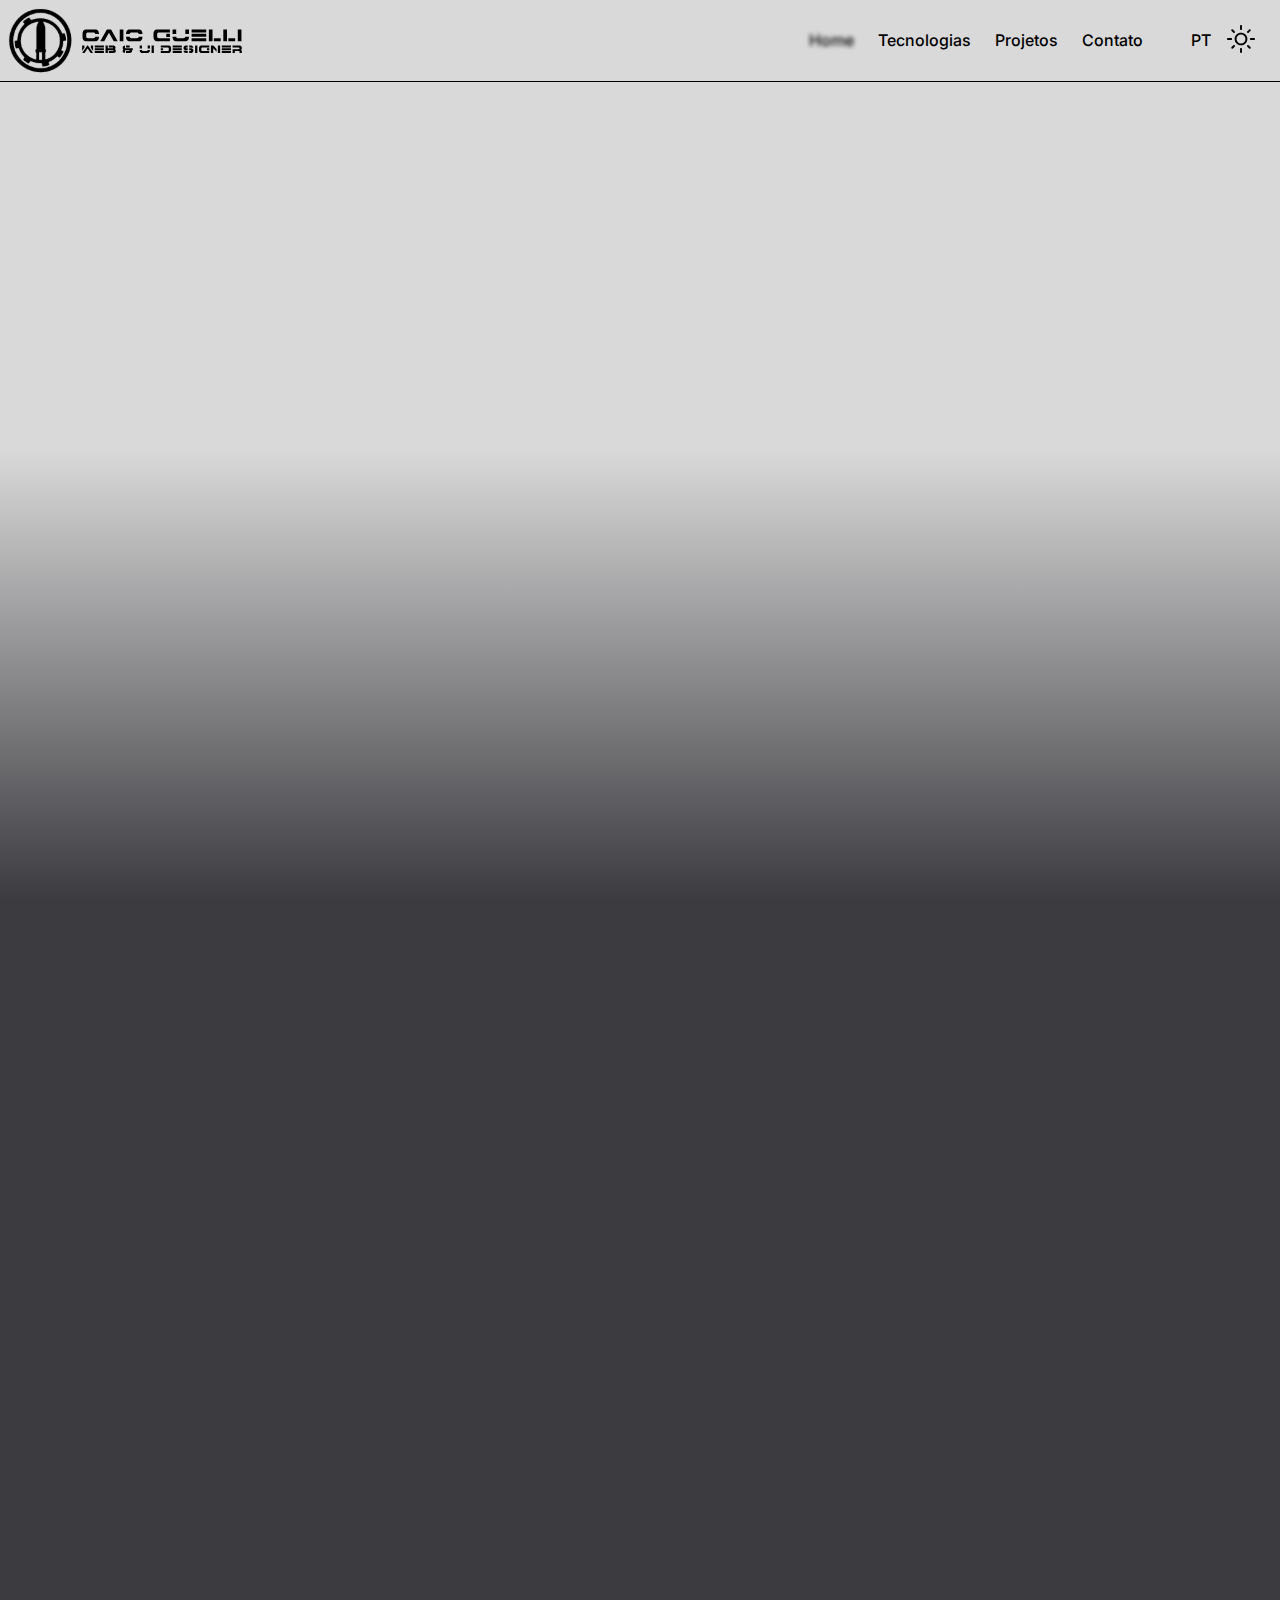
<file: index.html>
<!DOCTYPE html>
<html lang="pt-br">

<head>

    <meta charset="UTF-8">
    <meta name="viewport" content="width=device-width, initial-scale=1.0">
    <title>Portfolio | Caio Guelli - programador & web designer</title>
    <link rel="shortcut icon" href="./IMAGENS-ÍCONES/Logopequeno_1440_preto.svg" type="image/x-icon">

    <!-- Fontes -->
    <link rel="preconnect" href="https://fonts.googleapis.com">
    <link rel="preconnect" href="https://fonts.gstatic.com" crossorigin>
    <link href="https://fonts.googleapis.com/css2?family=Inter:wght@100;200;300;400;500;700;800&display=swap"
        rel="stylesheet">
    <link rel="preconnect" href="https://fonts.googleapis.com">
    <link rel="preconnect" href="https://fonts.gstatic.com" crossorigin>
    <link
        href="https://fonts.googleapis.com/css2?family=Inter:wght@100;400;500;700&family=Orbitron:wght@100;200;300;400;500;600;700;800&display=swap"
        rel="stylesheet">

    <!-- Estilos -->
    <link rel="stylesheet" href="./css/reset.css">
    <link rel="stylesheet" href="./css/Portfólio-alpha.css">
    <link rel="stylesheet" href="./css/header.css">
    <link rel="stylesheet" href="./css/principal.css">
    <link rel="stylesheet" href="./css/sobremim.css">
    <link rel="stylesheet" href="./css/habilidades.css">
    <link rel="stylesheet" href="./css/projetos.css">
    <link rel="stylesheet" href="./css/footer.css">
    <link rel="stylesheet" href="./css/caixa-idioma.css">
    <link rel="stylesheet" href="./css/contato.css">

    <!-- Bibliotecas -->
    <link rel="stylesheet" href="https://unpkg.com/aos@next/dist/aos.css" />

</head>

<body>

    <header>

        <!-- -------------------------------------------------------------LOGO----------------------------------------------------------------- -->
        <div class="logos">

            <a href="http://127.0.0.1:5500/Portfólio-alpha.html"><img id="logo" class="logo-grande logo"
                    src="IMAGENS-ÍCONES/Logo_1440_preto.svg" alt="Logo" width="242.9375" height="80.979166667"></a>

            <a href="http://127.0.0.1:5500/Portfólio-alpha.html"><img class="logo-pequeno logo" id="logo-pequeno"
                    src="IMAGENS-ÍCONES/Logo_1160_preto.svg" alt="Logo" height="80.979166667"></a>

        </div>
        <!-- -------------------------------------------------------------LOGO----------------------------------------------------------------- -->

        <!-- ---------------------------------------------------------MENU DE NAVEGAÇÃO-------------------------------------------------------- -->
        <nav class="menu__container">

            <div class="home">Home</div>

            <button onclick="navigateToSection('tecnologies')" id="menu" class="tecnologias__label menu"
                aria-label="Leva até a parte das minhas tecnologias do site">Tecnologias</button>

            <button onclick="navigateToSection('projects')" class="projetos__label menu"
                aria-label="Leva até a parte dos meus projetos do site">Projetos</button>

            <button class="contato__label menu button open-button"
                aria-label="Abre um pop-up para entrar em contato comigo">Contato</button>

            <dialog class="modal" id="modal">
                <button class="close-button modal__close__popup"><img id="fechar" src="../IMAGENS-ÍCONES/X_branco.svg"
                        alt="fechar" aria-label="Fechar pop-up"></button>
                <span class="container">
                    <div class="texto__modal">
                        <h1 class="titulo__modal">Vamos começar um projeto juntos!</h1>
                        <p class="paragrafo__modal">Sinta-se à vontade para entrar em contato comigo para transformar o
                            seu projeto em realidade.</p>
                    </div>
                    <form action="https://api.staticforms.xyz/submit" class="form" method="post">
                        <input required class="form__nome" type="text" alt="nome" placeholder="Nome" autocomplete="off"
                            aria-label="Local para colocar seu primeiro nome">
                        <input required class="form__sobrenome" type="text" alt="sobrenome" placeholder="Sobrenome"
                            autocomplete="off" aria-label="Local para colocar seu sobrenome">
                        <input required class="form__email" type="email" alt="email" placeholder="Email"
                            autocomplete="on" aria-label="Local para colocar seu email">
                        <textarea required class="form__mensagem" cols="50" rows="10" placeholder="Mensagem"
                            aria-label="Local para colocar sua mensagem"></textarea>

                        <button type="submit" class="button-modal" aria-label="Enviar sua mensagem">Enviar</button>

                        <input type="hidden" name="accessKey" value="a64a18fc-1434-499b-a158-51769a276d06">
                        <input type="hidden" name="redirectTo" value="http://127.0.0.1:5500/obrigado.html">
                    </form>
                </span>
            </dialog>

            <!-- ---------------------------------------------------------TEMA+IDIOMA-------------------------------------------------------------- -->
            <div class="opcoes">

                <button id="language-selected" class="idioma button open-button-idioma language-selected"
                    aria-label="Abre um pop-up para mudar o idioma da página">
                    PT
                </button>

                <dialog class="modal__idioma" id="modalidioma">
                    <span class="container__idioma">
                        <a class="br close-button-br" id="br">
                            <img id="br-flag" src="../IMAGENS-ÍCONES/Idioma_portugues_preto.svg" alt="Português">
                            <p>Português</p>
                        </a>
                        <a class="en close-button-en" id="en">
                            <img id="en-flag" src="../IMAGENS-ÍCONES/Idioma_ingles_preto.svg" alt="English">
                            <p>English</p>
                        </a>
                    </span>
                </dialog>

                <button class="tema tema__icon" aria-label="Muda o tema da página para escuro ou claro">
                    <img id="icon" src="./IMAGENS-ÍCONES/Sol_preto.svg" alt="Dark/Bright mode">
                </button>


            </div>
            <!-- ---------------------------------------------------------TEMA+IDIOMA-------------------------------------------------------------- -->

        </nav>
        <!-- -------------------------------------------------------MENU DE NAVEGAÇÃO---------------------------------------------------------- -->

    </header>

    <main>

        <!-- -------------------------------------------------------------CAPA----------------------------------------------------------------- -->
        <section class="banner">

            <img class="imagem__notebook fadein" src="./IMAGENS-ÍCONES/PixelBookGo.png"
                alt="Foto de um notebook com um projeto dentro">

            <article class="container__banner fadein">

                <h4 class="nome__banner">Caio Guelli</h4>
                <h1 id="pt-en" id="descricao__banner" class="descricao__banner">Web designer, programador front-end
                    <br />e <br />entusiasta das IAs</h1>

            </article>

        </section>
        <!-- -------------------------------------------------------------CAPA----------------------------------------------------------------- -->

        <!-- -------------------------------------------------------------SOBRE MIM------------------------------------------------------------ -->
        <section class="sobremim">

            <img class="imagem__ia" data-aos="fade-right" src="./IMAGENS-ÍCONES/RobotAI.png"
                alt="Imagem de um robo feita por ia" width="100%">

            <article class="texto__sobremim" data-aos="fade-left">

                <h2 class="titulo__sobremim">Sobre mim</h2>
                <p class="descricao__sobremim">Sou Caio Guelli, um web designer e programador front-end, apaixonado por
                    tecnologia e determinado a viver como freelancer. Busco constantemente aprender novas linguagens
                    para me tornar um poliglota digital, enquanto nutro minha curiosidade pelo mundo e minha meta de ser
                    um polímata.<br />Desde os 14 anos, estou envolvido no mundo da programação e sigo encantado pelas
                    novas tecnologias, incluindo a inteligência artificial, que otimiza meu trabalho de maneira ampla.
                    Meu lema é &quot;se eu não sei algo, dou meu jeito e aprendo&quot;.<br />Convido você a explorar meu
                    portfólio e testemunhar minha paixão pela criatividade e inovação. Estou pronto para oferecer
                    soluções personalizadas em design e programação front-end. Juntos, podemos transformar suas ideias
                    em realidade e construir um futuro digital brilhante.</p>

            </article>

        </section>
        <!-- -------------------------------------------------------------SOBRE MIM------------------------------------------------------------ -->

        <!-- -------------------------------------------------------------BLOCOS DE HABILIDADES------------------------------------------------ -->
        <section class="habilidades">

            <!-- -------------------------------------------------------------BLOCOS-SKILLS-------------------------------------------------------- -->
            <div class="coluna1 blocos-skills">

                <img id="htmlbloco" class="linha1 linha icones" data-aos="fade-down-right"
                    src="./IMAGENS-ÍCONES/Htmlbloco_preto.svg" alt="Ícone html" width="120px" height="100px">

                <img id="phpbloco" class="linha2 linha icones" data-aos="fade-right"
                    src="./IMAGENS-ÍCONES/Phpbloco_preto.svg" alt="Ícone php" width="120px" height="100px">

                <img id="gptbloco" class="linha3 linha icones" data-aos="fade-up-right"
                    src="./IMAGENS-ÍCONES/Gptbloco_preto.svg" alt="Ícone gpt" width="120px" height="100px">

            </div>

            <div class="coluna2 blocos-skills">

                <img id="cssbloco" class="linha1 linha icones" data-aos="fade-down"
                    src="./IMAGENS-ÍCONES/Cssbloco_preto.svg" alt="Ícone css" width="120px" height="100px">

                <img id="figmabloco" class="linha2 linha icones" data-aos="fade-in" data-aos-duration="1500"
                    src="./IMAGENS-ÍCONES/Figmabloco_preto.svg" alt="Ícone figma" width="120px" height="100px">

                <img id="tailwindbloco" class="linha3 linha icones" data-aos="fade-up"
                    src="./IMAGENS-ÍCONES/Tailwindbloco_preto.svg" alt="Ícone tailwind" width="120px" height="100px">

            </div>

            <div class="coluna3 blocos-skills">

                <img id="jsbloco" class="linha1 linha icones" data-aos="fade-down-left"
                    src="./IMAGENS-ÍCONES/Jsbloco_preto.svg" alt="Ícone javascript" width="120px" height="100px">

                <img id="wpbloco" class="linha2 linha icones" data-aos="fade-left"
                    src="./IMAGENS-ÍCONES/Wpbloco_preto.svg" alt="Ícone wordpress" width="120px" height="100px">

                <img id="canvabloco" class="linha3 linha icones" data-aos="fade-up-left"
                    src="./IMAGENS-ÍCONES/Canvabloco_preto.svg" alt="Ícone canva" width="120px" height="100px">

            </div>
            <!-- -------------------------------------------------------------BLOCOS-SKILLS-------------------------------------------------------- -->

            <!-- ----------------------------------------------------TEXTO MINHAS TECNOLOGIAS------------------------------------------------------ -->
            <article class="minhastecnologias">

                <h2 class="titulo__minhastecnologias" id="tecnologies" data-aos="fade-left">Minhas tecnologias</h2>
                <p class="descricao__minhastecnologias" data-aos="fade-left">Estas são apenas algumas das fascinantes
                    tecnologias que já desbravei. Estou constantemente atualizando meu conhecimento e prática, ansioso
                    para abraçar o futuro e abraçar ainda mais inovações. À medida que aprimoro minhas habilidades
                    nessas tecnologias. Estou preparado para criar soluções incríveis e surpreender você. Venha
                    descobrir outras habilidades impressionantes que já possuo e ainda vou possuir ao longo da minha
                    jornada!</p>

                <div class="botao__container" data-aos="fade-up">

                    <a class="botao__tecnologias" href="http://127.0.0.1:5500/OPS.HTML"
                        aria-label="Ver mais tecnologias que eu tenho conhecimento">Ver mais</a>

                </div>

            </article>

            <div class="botao__container-pequeno" data-aos="fade-in">

                <a class="botao__tecnologias" href="http://127.0.0.1:5500/OPS.HTML">Ver mais</a>

            </div>
            <!-- ----------------------------------------------------TEXTO MINHAS TECNOLOGIAS------------------------------------------------------ -->

        </section>
        <!-- ------------------------------------------------------BLOCOS DE HABILIDADES------------------------------------------------------- -->

        <!-- ------------------------------------------------------------PROJETOS-------------------------------------------------------------- -->
        <section id="projects" class="projetos__container">

            <h2 class="titulo__projetos" data-aos="fade-in">Projetos</h2>

            <span class="projetos">

                <p class="item__projeto projeto1" data-aos="fade-down-right"><a href="https://organo-projeto-react-alura.vercel.app/"></a></p>

                <p class="item__projeto projeto2" data-aos="fade-down"><a href="https://serenatto-projeto-bootstrap-alura.vercel.app/"></a></p>

                <p class="item__projeto projeto3" data-aos="fade-down-left"><a href="https://meteora-projeto-bootstrap-alura.vercel.app/"></a></p>

                <p class="item__projeto projeto4" data-aos="fade-up-right"><a href="https://culturama-projeto-css-html-alura-t61q.vercel.app/"></a></p>

                <p class="item__projeto projeto5" data-aos="fade-up"><a href="https://alura-plus-projeto-css-html-alura.vercel.app/"></a></p>

                <p class="item__projeto projeto6" data-aos="fade-up-left"><a href="https://alura-plus-projeto-css-html-alura.vercel.app/"></a></p>
            
            </span>

        </section>
        <!-- ------------------------------------------------------------PROJETOS-------------------------------------------------------------- -->

    </main>

    <footer>

        <!-- -----------------------------------------------------INFORMAÇÕES DE CONTATO------------------------------------------------------- -->
        <section class="informacoes__decontato" data-aos="fade-in" data-aos-duration="1500">

            <img id="logorodape" class="logo__rodape-pequeno" src="./IMAGENS-ÍCONES/Logopequeno_1440_preto.svg"
                alt="Logo pequeno">

            <div class="texto__rodape">

                <h3 class="titulo__informacoesrodape" id="informacoescontato">Informações de contato -</h3>
                <p class="paragrafo__rodape" id="paragrafo__rodape">Sinta-se à vontade para entrar em contato comigo a
                    qualquer momento. </p>
                <p class="paragrafo__rodape">Email: caio.guelli0@gmail.com</p>

            </div>

        </section>
        <!-- -----------------------------------------------------INFORMAÇÕES DE CONTATO------------------------------------------------------- -->

        <!-- ---------------------------------------------------------CONSULTE TAMBÉM--------------------------------------------------------- -->
        <section class="consultetambem" data-aos="fade-in" data-aos-duration="1500">

            <h3 class="titulo__informacoesrodape" id="consultetambem">Consulte também -</h3>

            <a href="https://github.com/CagiestAce"><img id="githubicone" class="github-icone"
                    src="./IMAGENS-ÍCONES/GitHub_preto.svg" alt="Ícone GitHub"
                    aria-label="Ícone que leva para o meu GitHub"></a>

            <a href="https://www.linkedin.com/in/caio-guelli-465b192a0/"><img id="linkedinicone" class="linkedin-icone"
                    src="./IMAGENS-ÍCONES/Linkedin_preto.svg" alt="Ícone Linkedin"
                    aria-label="Ícone que leva para o meu Linkedin"></a>

        </section>
        <!-- ---------------------------------------------------------CONSULTE TAMBÉM--------------------------------------------------------- -->

    </footer>

    <!-- ---------------------------------------------------------SCRIPT ANIMAÇÕES--------------------------------------------------------- -->
    <script src="https://unpkg.com/aos@next/dist/aos.js"></script>
    <script src="./js/animacao.js"></script>
    <!-- ---------------------------------------------------------SCRIPT ANIMAÇÕES--------------------------------------------------------- -->

    <!-- ---------------------------------------------------------SCRIPT NAVEGAÇÃO--------------------------------------------------------- -->
    <script src="./js/navegacao.js"></script>
    <!-- ---------------------------------------------------------SCRIPT NAVEGAÇÃO--------------------------------------------------------- -->

    <!-- ---------------------------------------------------------SCRIPT TEMA-------------------------------------------------------------- -->
    <script src="./js/tema.js"></script>
    <!-- ---------------------------------------------------------SCRIPT TEMA-------------------------------------------------------------- -->

    <!-- ---------------------------------------------------------SCRIPT FORMULÁRIO-------------------------------------------------------------- -->
    <script src="./js/formulario.js"></script>
    <!-- ---------------------------------------------------------SCRIPT FORMULÁRIO-------------------------------------------------------------- -->

    <!-- ---------------------------------------------------------SCRIPT IDIOMA-------------------------------------------------------------- -->
    <script src="https://ajax.googleapis.com/ajax/libs/jquery/2.1.3/jquery.min.js" type="text/javascript"></script>
    <script src="./js/idioma.js"></script>
    <!-- ---------------------------------------------------------SCRIPT IDIOMA-------------------------------------------------------------- -->
    <script src="./js/localStorage.js"></script>

</body>

</html>
</file>
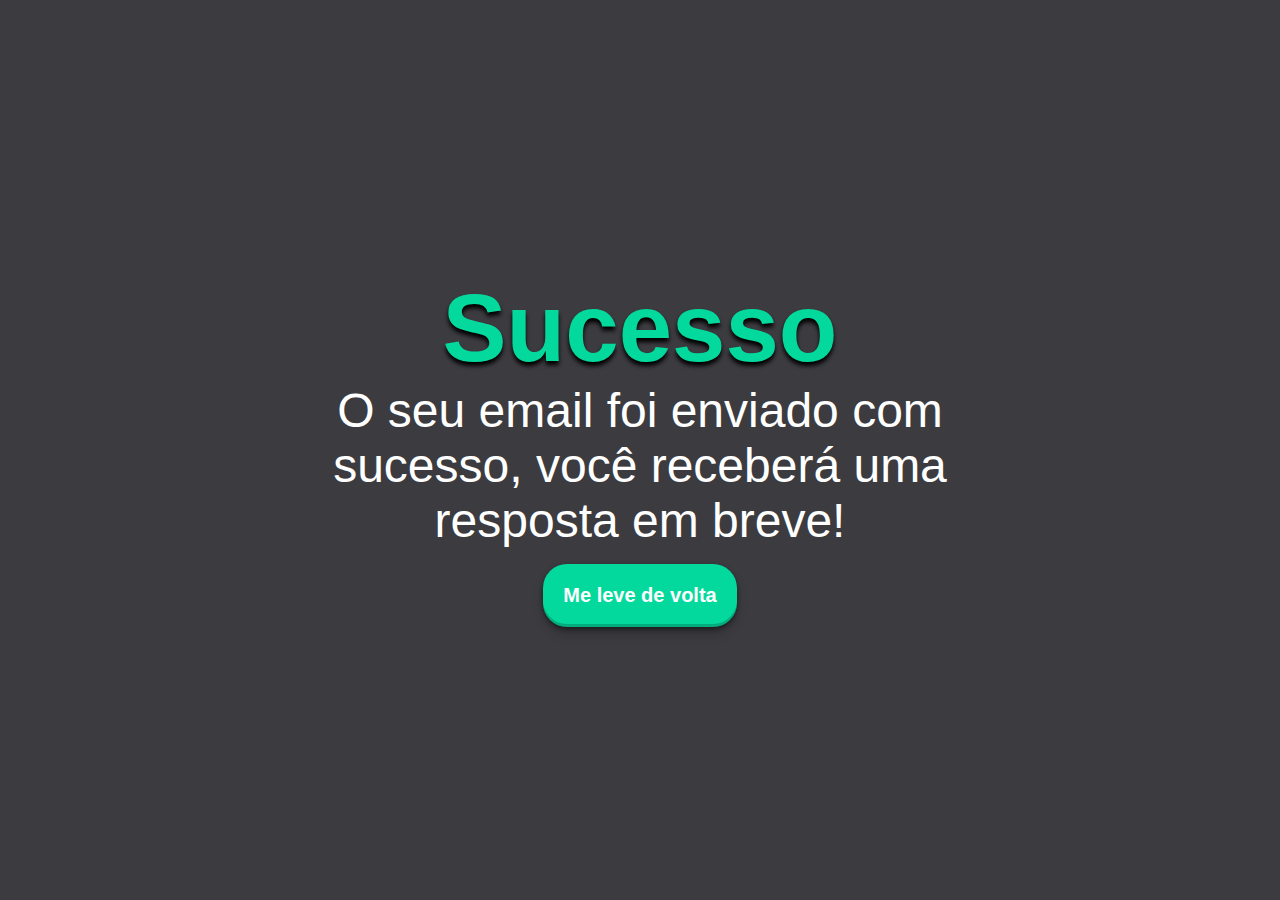
<file: obrigado.html>
<!DOCTYPE html>
<html lang="pt-br">
<head>
    <meta charset="UTF-8">
    <meta name="viewport" content="width=device-width, initial-scale=1.0">
    <link rel="stylesheet" href="./css/obrigado.css">
    <link rel="stylesheet" href="./css/reset.css">
    <link rel="shortcut icon" href="./IMAGENS-ÍCONES/Logopequeno_1440_preto.svg" type="image/x-icon">
    <title>Sucesso</title>
</head>
<body>
    <div class="container__sucesso">
        <h1 class="titulo__sucesso">Sucesso</h1>
        <p class="texto__sucesso">O seu email foi enviado com sucesso, você receberá uma resposta em breve!</p>
    </div>
    <a href="http://127.0.0.1:5500/Portfólio-alpha.html" class="button__sucesso">Me leve de volta</a>
    <script src="../js/localStorage.js"></script>
    <script src="https://ajax.googleapis.com/ajax/libs/jquery/2.1.3/jquery.min.js" type="text/javascript"></script>
    <script src="../js/idioma.js"></script>
    <script src="../js/tema.js"></script>
    <script>
        // Função para carregar as configurações salvas
        function loadSettings() {
            var savedTheme = localStorage.getItem("theme");
            var savedLanguage = localStorage.getItem("language");
    
            // Verificar o estado do tema ao carregar a página
            const isDarkTheme = localStorage.getItem('darkTheme');
            if (isDarkTheme === 'true') {
                document.body.classList.add('dark-theme');
            }
    
            // Carregar o tema do localStorage
            const theme = localStorage.getItem("theme");
    
            if (theme === "dark") {
                document.body.classList.add("dark-theme");
            } else {
                document.body.classList.remove("dark-theme");
            }
    
            // Agora, garantimos que o idioma seja aplicado mesmo que o tema não tenha sido alterado
            if (!savedTheme || savedLanguage) {
                toggleLanguage(savedLanguage || "PT");
            }
        }
    
        // Carrega as configurações ao carregar a página
        document.addEventListener('DOMContentLoaded', function () {
            loadSettings();
        });
    </script>
</body>
</html>
</file>
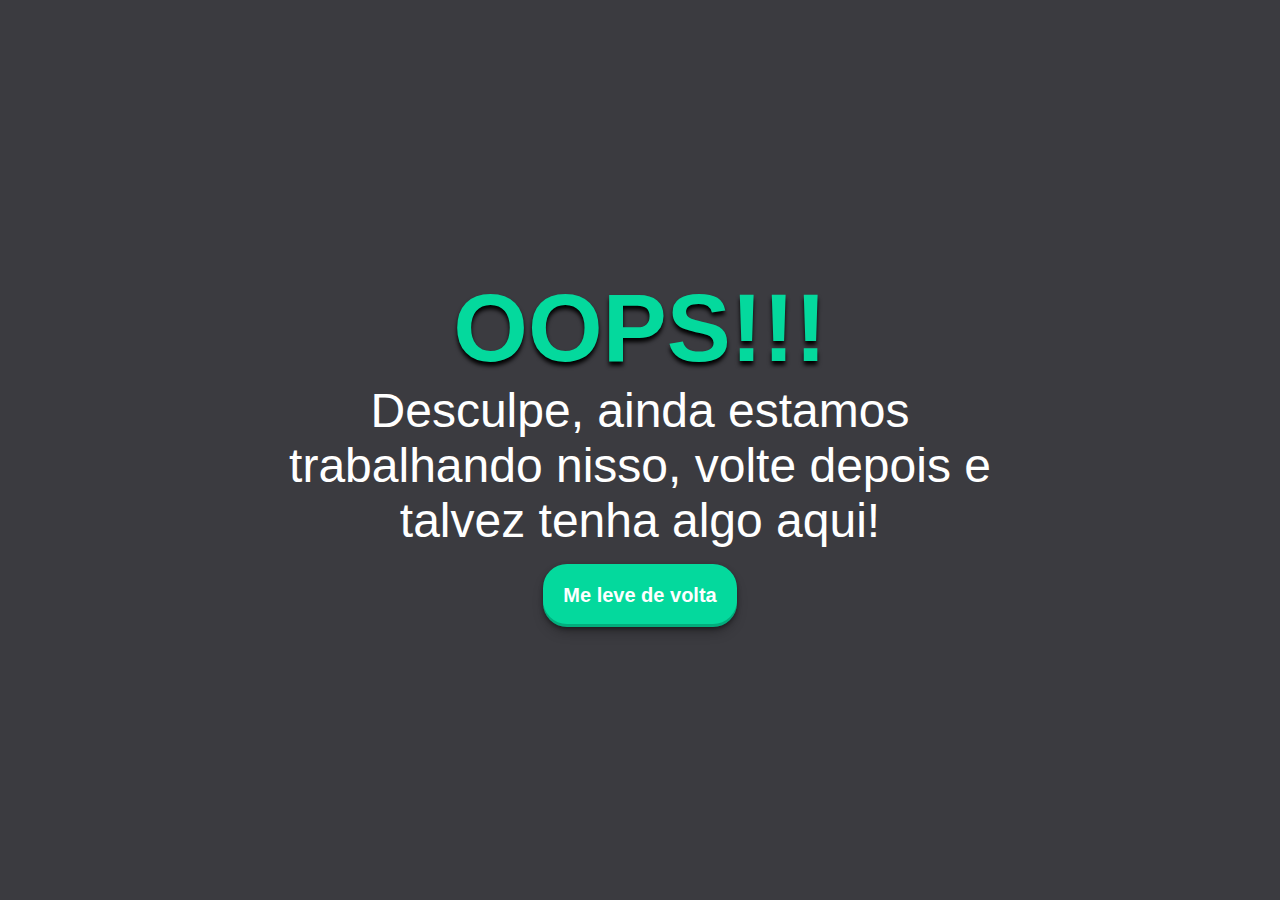
<file: OPS.html>
<!DOCTYPE html>
<html lang="pt-br">
<head>
    <meta charset="UTF-8">
    <meta name="viewport" content="width=device-width, initial-scale=1.0">
    <link rel="stylesheet" href="./css/OPS.css">
    <link rel="stylesheet" href="./css/reset.css">
    <link rel="shortcut icon" href="./IMAGENS-ÍCONES/Logopequeno_1440_preto.svg" type="image/x-icon">
    <title>Work in progress</title>
</head>
<body>
    <div class="container__ops">
        <h1 class="titulo__ops">OOPS!!!</h1>
        <p class="texto__ops">Desculpe, ainda estamos trabalhando nisso, volte depois e talvez tenha algo aqui!</p>
    </div>
    <a href="http://127.0.0.1:5500/Portfólio-alpha.html" class="button__ops">Me leve de volta</a>


    <script src="js/localStorage.js"></script>
    <script src="https://ajax.googleapis.com/ajax/libs/jquery/2.1.3/jquery.min.js" type="text/javascript"></script>
    <script src="js/tema.js"></script>
    <script src="js/idioma.js"></script>
    <script>
        // Função para carregar as configurações salvas
        function loadSettings() {
            var savedTheme = localStorage.getItem("theme");
            var savedLanguage = localStorage.getItem("language");
    
            // Verificar o estado do tema ao carregar a página
            const isDarkTheme = localStorage.getItem('darkTheme');
            if (isDarkTheme === 'true') {
                document.body.classList.add('dark-theme');
            }
    
            // Carregar o tema do localStorage
            const theme = localStorage.getItem("theme");
    
            if (theme === "dark") {
                document.body.classList.add("dark-theme");
            } else {
                document.body.classList.remove("dark-theme");
            }
    
            // Agora, garantimos que o idioma seja aplicado mesmo que o tema não tenha sido alterado
            if (!savedTheme || savedLanguage) {
                toggleLanguage(savedLanguage || "PT");
            }
        }
    
        // Carrega as configurações ao carregar a página
        document.addEventListener('DOMContentLoaded', function () {
            loadSettings();
        });
    </script>
</body>
</html>
</file>
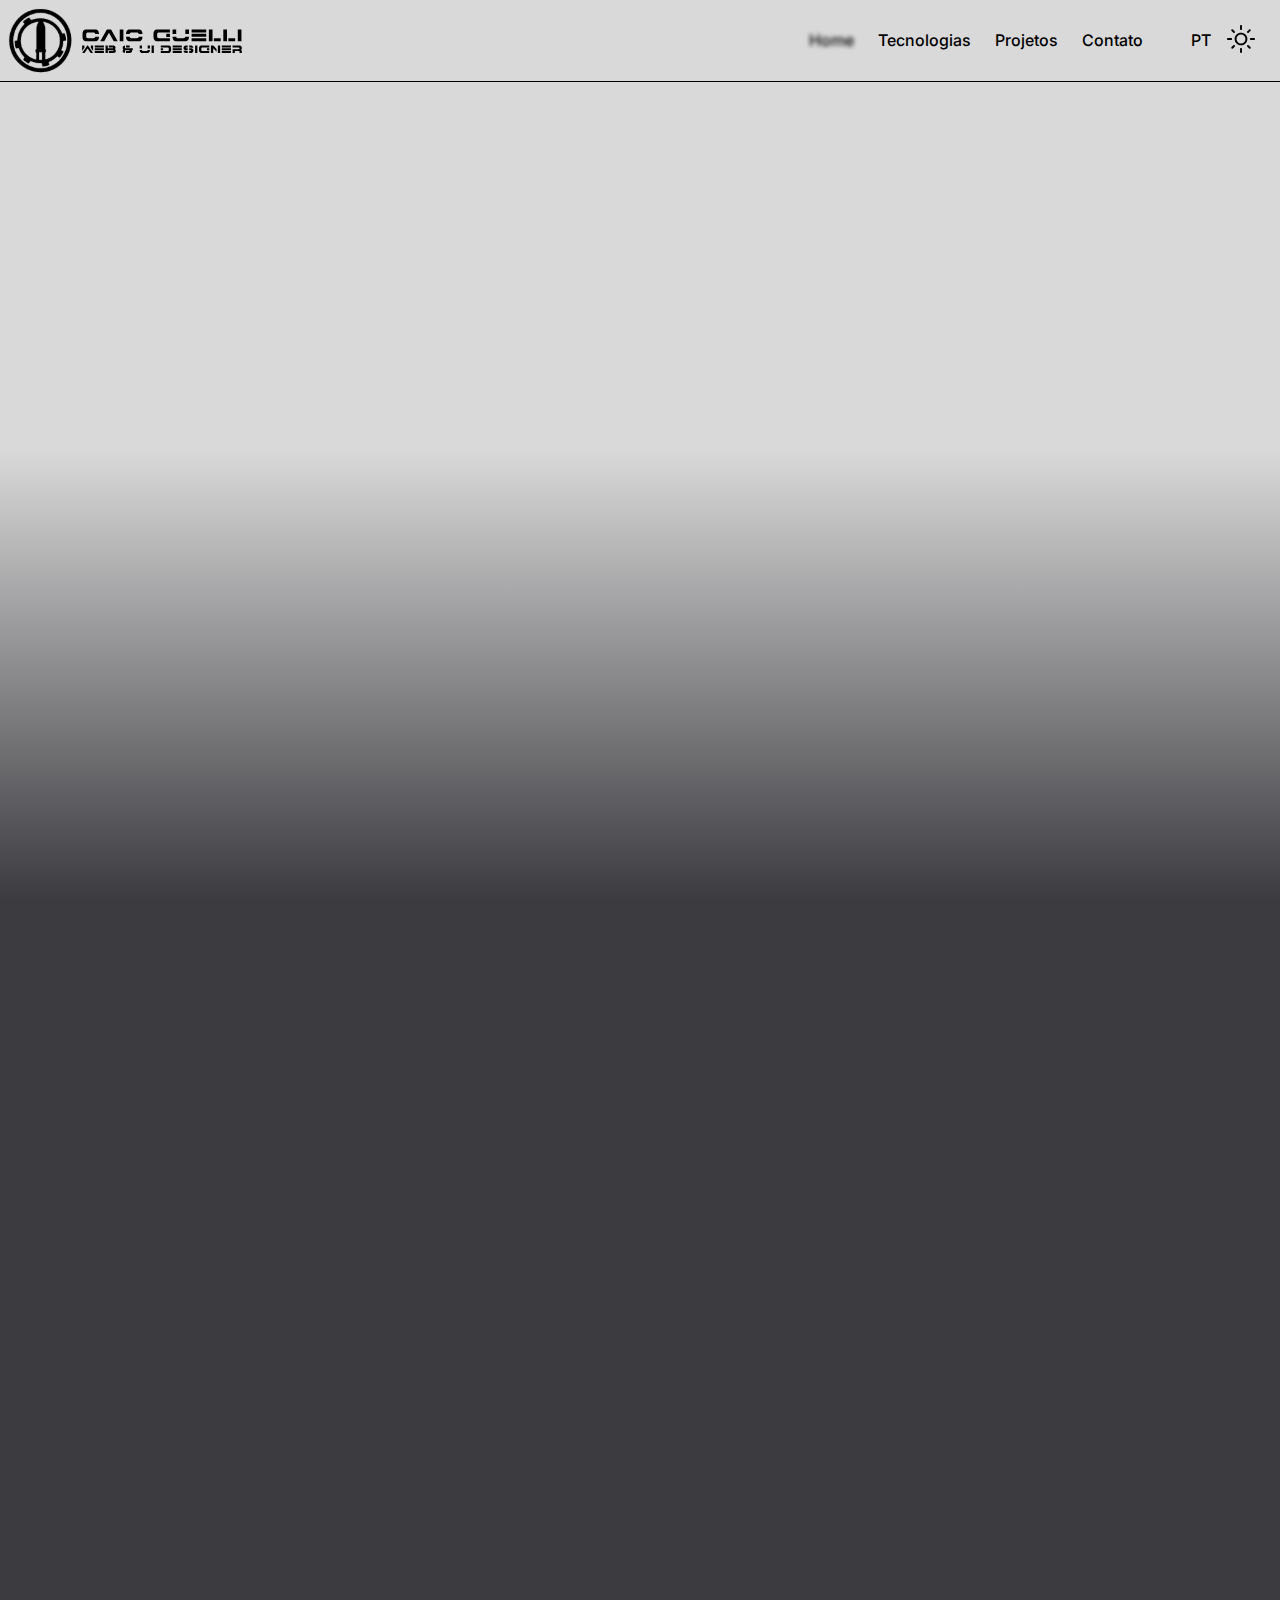
<file: Portfólio-alpha.html>
<!DOCTYPE html>
<html lang="pt-br">

<head>

    <meta charset="UTF-8">
    <meta name="viewport" content="width=device-width, initial-scale=1.0">
    <title>Portfolio | Caio Guelli - programador & web designer</title>
    <link rel="shortcut icon" href="./IMAGENS-ÍCONES/Logopequeno_1440_preto.svg" type="image/x-icon">

    <!-- Fontes -->
        <link rel="preconnect" href="https://fonts.googleapis.com">
        <link rel="preconnect" href="https://fonts.gstatic.com" crossorigin>
        <link href="https://fonts.googleapis.com/css2?family=Inter:wght@100;200;300;400;500;700;800&display=swap" rel="stylesheet">
        <link rel="preconnect" href="https://fonts.googleapis.com">
        <link rel="preconnect" href="https://fonts.gstatic.com" crossorigin>
        <link href="https://fonts.googleapis.com/css2?family=Inter:wght@100;400;500;700&family=Orbitron:wght@100;200;300;400;500;600;700;800&display=swap" rel="stylesheet">

    <!-- Estilos -->
        <link rel="stylesheet" href="./css/reset.css">
        <link rel="stylesheet" href="./css/Portfólio-alpha.css">
        <link rel="stylesheet" href="./css/header.css">
        <link rel="stylesheet" href="./css/principal.css">
        <link rel="stylesheet" href="./css/sobremim.css">
        <link rel="stylesheet" href="./css/habilidades.css">
        <link rel="stylesheet" href="./css/projetos.css">
        <link rel="stylesheet" href="./css/footer.css">
        <link rel="stylesheet" href="./css/caixa-idioma.css">
        <link rel="stylesheet" href="./css/contato.css">

    <!-- Bibliotecas -->
        <link rel="stylesheet" href="https://unpkg.com/aos@next/dist/aos.css" />

</head>
<body>

    <header>
        
<!-- -------------------------------------------------------------LOGO----------------------------------------------------------------- -->
        <div class="logos">

            <a href="http://127.0.0.1:5500/Portfólio-alpha.html"><img id="logo" class="logo-grande logo" src="IMAGENS-ÍCONES/Logo_1440_preto.svg" alt="Logo" width="242.9375" height="80.979166667"></a>

            <a href="http://127.0.0.1:5500/Portfólio-alpha.html"><img class="logo-pequeno logo" id="logo-pequeno" src="IMAGENS-ÍCONES/Logo_1160_preto.svg" alt="Logo" height="80.979166667"></a>

        </div> 
<!-- -------------------------------------------------------------LOGO----------------------------------------------------------------- -->

<!-- ---------------------------------------------------------MENU DE NAVEGAÇÃO-------------------------------------------------------- -->
        <nav class="menu__container">
        
            <div class="home">Home</div>
        
            <button onclick="navigateToSection('tecnologies')" id="menu" class="tecnologias__label menu" aria-label="Leva até a parte das minhas tecnologias do site">Tecnologias</button>
        
            <button onclick="navigateToSection('projects')" class="projetos__label menu" aria-label="Leva até a parte dos meus projetos do site">Projetos</button>
        
            <button class="contato__label menu button open-button" aria-label="Abre um pop-up para entrar em contato comigo">Contato</button>

            <dialog  class="modal" id="modal">
                <button class="close-button modal__close__popup"><img id="fechar" src="../IMAGENS-ÍCONES/X_branco.svg" alt="fechar" aria-label="Fechar pop-up"></button>
                <span class="container">
                    <div class="texto__modal">
                        <h1 class="titulo__modal">Vamos começar um projeto juntos!</h1>
                        <p class="paragrafo__modal">Sinta-se à vontade para entrar em contato comigo para transformar o seu projeto em realidade.</p>
                    </div>
                    <form action="https://api.staticforms.xyz/submit" class="form" method="post">
                        <input required class="form__nome" type="text" alt="nome" placeholder="Nome" autocomplete="off" aria-label="Local para colocar seu primeiro nome">
                        <input required class="form__sobrenome" type="text" alt="sobrenome" placeholder="Sobrenome" autocomplete="off" aria-label="Local para colocar seu sobrenome">
                        <input required class="form__email" type="email" alt="email" placeholder="Email" autocomplete="on" aria-label="Local para colocar seu email">
                        <textarea required class="form__mensagem" cols="50" rows="10" placeholder="Mensagem"
                        aria-label="Local para colocar sua mensagem"></textarea>

                        <button type="submit" class="button-modal" aria-label="Enviar sua mensagem">Enviar</button>
        
                        <input type="hidden" name="accessKey" value="a64a18fc-1434-499b-a158-51769a276d06">
                        <input type="hidden" name="redirectTo" value="http://127.0.0.1:5500/obrigado.html">
                    </form>
                </span>
            </dialog>

<!-- ---------------------------------------------------------TEMA+IDIOMA-------------------------------------------------------------- -->        
            <div class="opcoes">
                
                <button id="language-selected" class="idioma button open-button-idioma language-selected" aria-label="Abre um pop-up para mudar o idioma da página">
                    PT
                </button>

                <dialog  class="modal__idioma" id="modalidioma">
                    <span class="container__idioma">
                        <a class="br close-button-br" id="br">
                            <img id="br-flag" src="../IMAGENS-ÍCONES/Idioma_portugues_preto.svg" alt="Português">
                            <p>Português</p>
                        </a>
                        <a class="en close-button-en" id="en">
                            <img id="en-flag" src="../IMAGENS-ÍCONES/Idioma_ingles_preto.svg" alt="English">
                            <p>English</p>
                        </a>
                    </span>
                </dialog>

                <button class="tema tema__icon" aria-label="Muda o tema da página para escuro ou claro">
                    <img id="icon" src="./IMAGENS-ÍCONES/Sol_preto.svg" alt="Dark/Bright mode">
                </button>
        
        
            </div>
<!-- ---------------------------------------------------------TEMA+IDIOMA-------------------------------------------------------------- -->

        </nav>
<!-- -------------------------------------------------------MENU DE NAVEGAÇÃO---------------------------------------------------------- -->

    </header>

    <main>

<!-- -------------------------------------------------------------CAPA----------------------------------------------------------------- -->
        <section class="banner">

            <img class="imagem__notebook fadein" src="./IMAGENS-ÍCONES/PixelBookGo.png" alt="Foto de um notebook com um projeto dentro">

            <article class="container__banner fadein">

                <h4 class="nome__banner">Caio Guelli</h4>
                <h1 id="pt-en" id="descricao__banner" class="descricao__banner">Web designer, programador front-end <br/>e <br/>entusiasta das IAs</h1>

            </article>

        </section>
<!-- -------------------------------------------------------------CAPA----------------------------------------------------------------- -->

<!-- -------------------------------------------------------------SOBRE MIM------------------------------------------------------------ -->
        <section class="sobremim">

            <img class="imagem__ia" data-aos="fade-right" src="./IMAGENS-ÍCONES/RobotAI.png" alt="Imagem de um robo feita por ia" width="100%">

            <article class="texto__sobremim" data-aos="fade-left">

                <h2 class="titulo__sobremim">Sobre mim</h2>
                <p class="descricao__sobremim">Sou Caio Guelli, um web designer e programador front-end, apaixonado por tecnologia e determinado a viver como freelancer. Busco constantemente aprender novas linguagens para me tornar um poliglota digital, enquanto nutro minha curiosidade pelo mundo e minha meta de ser um polímata.<br/>Desde os 14 anos, estou envolvido no mundo da programação e sigo encantado pelas novas tecnologias, incluindo a inteligência artificial, que otimiza meu trabalho de maneira ampla. Meu lema é &quot;se eu não sei algo, dou meu jeito e aprendo&quot;.<br/>Convido você a explorar meu portfólio e testemunhar minha paixão pela criatividade e inovação. Estou pronto para oferecer soluções personalizadas em design e programação front-end. Juntos, podemos transformar suas ideias em realidade e construir um futuro digital brilhante.</p>

            </article>

        </section>
<!-- -------------------------------------------------------------SOBRE MIM------------------------------------------------------------ -->

<!-- -------------------------------------------------------------BLOCOS DE HABILIDADES------------------------------------------------ -->
        <section class="habilidades">

<!-- -------------------------------------------------------------BLOCOS-SKILLS-------------------------------------------------------- -->
            <div class="coluna1 blocos-skills">

                <img id="htmlbloco" class="linha1 linha icones" data-aos="fade-down-right" src="./IMAGENS-ÍCONES/Htmlbloco_preto.svg" alt="Ícone html" width="120px" height="100px">

                <img id="phpbloco" class="linha2 linha icones" data-aos="fade-right" src="./IMAGENS-ÍCONES/Phpbloco_preto.svg" alt="Ícone php" width="120px" height="100px">

                <img id="gptbloco" class="linha3 linha icones" data-aos="fade-up-right" src="./IMAGENS-ÍCONES/Gptbloco_preto.svg" alt="Ícone gpt" width="120px" height="100px">

            </div>

            <div class="coluna2 blocos-skills">

                <img id="cssbloco" class="linha1 linha icones" data-aos="fade-down" src="./IMAGENS-ÍCONES/Cssbloco_preto.svg" alt="Ícone css" width="120px" height="100px">

                <img id="figmabloco" class="linha2 linha icones" data-aos="fade-in" data-aos-duration="1500" src="./IMAGENS-ÍCONES/Figmabloco_preto.svg" alt="Ícone figma" width="120px" height="100px">

                <img id="tailwindbloco" class="linha3 linha icones" data-aos="fade-up" src="./IMAGENS-ÍCONES/Tailwindbloco_preto.svg" alt="Ícone tailwind" width="120px" height="100px">

            </div>

            <div class="coluna3 blocos-skills">

                <img id="jsbloco" class="linha1 linha icones" data-aos="fade-down-left" src="./IMAGENS-ÍCONES/Jsbloco_preto.svg" alt="Ícone javascript" width="120px" height="100px">

                <img id="wpbloco" class="linha2 linha icones" data-aos="fade-left" src="./IMAGENS-ÍCONES/Wpbloco_preto.svg" alt="Ícone wordpress" width="120px" height="100px">

                <img id="canvabloco" class="linha3 linha icones" data-aos="fade-up-left" src="./IMAGENS-ÍCONES/Canvabloco_preto.svg" alt="Ícone canva" width="120px" height="100px">

            </div>
<!-- -------------------------------------------------------------BLOCOS-SKILLS-------------------------------------------------------- -->

<!-- ----------------------------------------------------TEXTO MINHAS TECNOLOGIAS------------------------------------------------------ -->
            <article class="minhastecnologias">

                <h2 class="titulo__minhastecnologias" id="tecnologies" data-aos="fade-left">Minhas tecnologias</h2>
                <p class="descricao__minhastecnologias" data-aos="fade-left">Estas são apenas algumas das fascinantes tecnologias que já desbravei. Estou constantemente atualizando meu conhecimento e prática, ansioso para abraçar o futuro e abraçar ainda mais inovações. À medida que aprimoro minhas habilidades nessas tecnologias. Estou preparado para criar soluções incríveis e surpreender você. Venha descobrir outras habilidades impressionantes que já possuo e ainda vou possuir ao longo da minha jornada!</p>

                <div class="botao__container" data-aos="fade-up">

                    <a class="botao__tecnologias" href="http://127.0.0.1:5500/OPS.HTML" aria-label="Ver mais tecnologias que eu tenho conhecimento">Ver mais</a>

                </div>

            </article>

            <div class="botao__container-pequeno" data-aos="fade-in">

                <a class="botao__tecnologias" href="http://127.0.0.1:5500/OPS.HTML">Ver mais</a>

            </div>
<!-- ----------------------------------------------------TEXTO MINHAS TECNOLOGIAS------------------------------------------------------ -->
    
        </section>
<!-- ------------------------------------------------------BLOCOS DE HABILIDADES------------------------------------------------------- -->

<!-- ------------------------------------------------------------PROJETOS-------------------------------------------------------------- -->
        <section id="projects" class="projetos__container">

            <h2 class="titulo__projetos" data-aos="fade-in">Meus projetos</h2>

            <span class="projetos">

                <div class="coluna4">

                    <p class="linha1__proj" data-aos="fade-down-right">Coming<br>soon</p>

                    <p class="linha2__proj" data-aos="fade-up-right">Coming<br>soon</p>

                </div>

                <div class="coluna5">

                    <p class="linha1__proj" data-aos="fade-down">Coming<br>soon</p>

                    <p class="linha2__proj" data-aos="fade-up">Coming<br>soon</p>

                </div>

                <div class="coluna6">

                    <p class="linha1__proj" data-aos="fade-down-left">Coming<br>soon</p>

                    <p class="linha2__proj" data-aos="fade-up-left">Coming<br>soon</p>
                    
                </div>
<!-- ---------------------------------------------------------BLOCOS-PROJETOS---------------------------------------------------------- -->

            </span>

        </section>
<!-- ------------------------------------------------------------PROJETOS-------------------------------------------------------------- -->

    </main>

    <footer>

<!-- -----------------------------------------------------INFORMAÇÕES DE CONTATO------------------------------------------------------- -->
        <section class="informacoes__decontato" data-aos="fade-in" data-aos-duration="1500">
    
            <img id="logorodape" class="logo__rodape-pequeno" src="./IMAGENS-ÍCONES/Logopequeno_1440_preto.svg" alt="Logo pequeno">
    
            <div class="texto__rodape">
    
                <h3 class="titulo__informacoesrodape" id="informacoescontato">Informações de contato -</h3>
                <p class="paragrafo__rodape" id="paragrafo__rodape">Sinta-se à vontade para entrar em contato comigo a qualquer momento. </p>
                <p class="paragrafo__rodape">Email: caio.guelli0@gmail.com</p>
    
            </div>
    
        </section>
<!-- -----------------------------------------------------INFORMAÇÕES DE CONTATO------------------------------------------------------- -->

<!-- ---------------------------------------------------------CONSULTE TAMBÉM--------------------------------------------------------- -->
        <section class="consultetambem" data-aos="fade-in" data-aos-duration="1500">

            <h3 class="titulo__informacoesrodape" id="consultetambem">Consulte também -</h3>

            <a href="https://github.com/CagiestAce"><img id="githubicone" class="github-icone" src="./IMAGENS-ÍCONES/GitHub_preto.svg" alt="Ícone GitHub" aria-label="Ícone que leva para o meu GitHub"></a>

            <a href="https://www.linkedin.com/in/caio-guelli-465b192a0/"><img id="linkedinicone" class="linkedin-icone" src="./IMAGENS-ÍCONES/Linkedin_preto.svg" alt="Ícone Linkedin" aria-label="Ícone que leva para o meu Linkedin"></a>

        </section>
<!-- ---------------------------------------------------------CONSULTE TAMBÉM--------------------------------------------------------- -->

    </footer>

<!-- ---------------------------------------------------------SCRIPT ANIMAÇÕES--------------------------------------------------------- -->
    <script src="https://unpkg.com/aos@next/dist/aos.js"></script>
    <script src="./js/animacao.js"></script>
<!-- ---------------------------------------------------------SCRIPT ANIMAÇÕES--------------------------------------------------------- -->

<!-- ---------------------------------------------------------SCRIPT NAVEGAÇÃO--------------------------------------------------------- -->
    <script src="./js/navegacao.js"></script>
<!-- ---------------------------------------------------------SCRIPT NAVEGAÇÃO--------------------------------------------------------- -->

<!-- ---------------------------------------------------------SCRIPT TEMA-------------------------------------------------------------- -->
    <script src="./js/tema.js"></script>
<!-- ---------------------------------------------------------SCRIPT TEMA-------------------------------------------------------------- -->

<!-- ---------------------------------------------------------SCRIPT FORMULÁRIO-------------------------------------------------------------- -->
    <script src="./js/formulario.js"></script>
<!-- ---------------------------------------------------------SCRIPT FORMULÁRIO-------------------------------------------------------------- -->

<!-- ---------------------------------------------------------SCRIPT IDIOMA-------------------------------------------------------------- -->
<script src="https://ajax.googleapis.com/ajax/libs/jquery/2.1.3/jquery.min.js" type="text/javascript"></script>
<script src="./js/idioma.js"></script>
<!-- ---------------------------------------------------------SCRIPT IDIOMA-------------------------------------------------------------- -->
<script src="./js/localStorage.js"></script>

</body>
</html>
</file>
<file: css/Portfólio-alpha.css>
@import url(root.css);

@keyframes fadein {
    0% {
      opacity: 0;
    }
    100% {
      opacity: 1; 
    }
}

body {
    background-color: var(--fundo);
    scroll-behavior: smooth;
}

.fadein {
  opacity: 0;
  animation: fadein 1.5s ease-in-out forwards;
}
</file>
<file: css/header.css>
@import url(root.css);
header {
    background-color: var(--cor-secundaria);
    border-bottom: solid var(--digitacao2) 1px;
    display: flex;
    align-items: center;
    justify-content: space-between;
    position: fixed;
    width: 100vw;
    z-index: 100;
}

/* Logos */
.logo-grande {
    display: flex;
}

.logo-pequeno {
    display: none;
}
/* Logos */

/* Menus */
.menu__container {
    display: flex;
    align-items: center;
    margin-right: 10px;
    gap: 24px;
    color: var(--digitacao2);
    font: var(--padrao-texto-menu);
}

    .menu {
        color: var(--digitacao2);
        font: var(--padrao-texto-menu);
        cursor: pointer;
        background: none;
        padding: 0;
        border: none;
    }

        .menu:hover {
            filter: blur(2px);
            transition: 1s;
        }

        .home {
            cursor: default;
            filter: blur(2px);
        }
/* Menus */

/* Tema e Idioma */
.opcoes {
    display: flex;
    align-items: center;
    justify-content: center;
    margin-right: 15px;
    gap: 6px;
    margin-left: 24px;
}

    .idioma {
        cursor: pointer;
        background: none;
        border: none;
        padding: 0;
        padding-right: 10px;
        color: var(--digitacao2);
        font: var(--padrao-texto-menu);
    }

    .tema {
        cursor: pointer;
        background: none;
        border: none;
        padding: 0;
    }

        .tema__icon:hover, .idioma:hover {
            filter: blur(2px);
            transition: 1s;
        }
        #icon {
            width: 28px;
            height: 28px;
        }
/* Tema e Idioma */

@media screen and (max-width: 1160px) {
    .logo-grande {
        display: none;
    }
    
    .logo-pequeno {
        display: flex;
    }
}

@media screen and (max-width: 760px) {
    .logo-pequeno {
        height: 40px;
    }

    .menu__container {
        font: var(--_360-texto-menu);
        gap: 15px;
    }

    .menu {
        font: var(--_360-texto-menu);
    }

    .opcoes {
        margin-left: 0;
    }

    .tema__icon {
        display: flex;
        align-items: center;
    }

    .idioma {
        font: var(--_360-texto-menu);
    }

    #icon {
        width: 20px;
        height: 20px;
    }
}

@media screen and (max-width: 320px) {

    .home {
        display: none;
    }

    .idioma {
        font: var(--_360-texto-menu);
    }

    .tema {
        margin-top: 3px;
    }

    #icon {
        width: 15px;
        height: 15px;
    }

    .tema__container {
        gap: 6px;
    }

    .opcoes {
        gap: 3px;
        margin-right: 0px;
        margin-left: 10px;
    }
}
</file>
<file: css/principal.css>
@import url(root.css);

.banner {
  background: var(--fundo);
  background: linear-gradient(0deg, var(--fundo) 0%, var(--cor-secundaria) 50%);
  display: flex;
  flex-direction: row-reverse;
  align-items: center;
  justify-content: center;
  height: 100vh;
  /* border-bottom: solid var(--digitacao2) 1px; */
}

.container__banner {
  text-align: center;
  width: 50vw;
  padding-left: 30px;
}

.nome__banner {
  font: var(--padrao-texto-nome-topo);
  color: var(--digitacao2);
}
  
.descricao__banner {
  font: var(--padrao-texto-principal);
  color: var(--digitacao2);
}

@media screen and (max-width: 918px) {

  .imagem__notebook {
    display: none;
  }

  .container__banner {
    width: 80vw;
    padding-left: 0;
  }
}

@media screen and (max-width: 760px) {
  .nome__banner {
    font: var(--_360-texto-nome-topo);
  }

  .descricao__banner {
    font: var(--_360-texto-principal);
  }
}
</file>
<file: css/sobremim.css>
@import url(root.css);

.sobremim {
    display: flex;
    margin: 0 auto;
    margin-top: 40px;
    gap: 1.5vw;
    width: 78vw;
}

.texto__sobremim {
    width: 100%;
}

.titulo__sobremim {
    font: var(--padrao-texto-titulo);
    text-align: center;
    color: var(--detalhes);
    text-shadow: var(--sombra-basica-text-shadow);
}

.descricao__sobremim {
    font: var(--padrao-texto);
    color: var(--digitacao);
}

@media screen and (max-width: 1160px) {
    .imagem__notebook {
        width: 50vw;
    }

    .sobremim {
        display: flex;
        flex-direction: column;
        align-items: center;
    }

    .imagem__ia {
        width: 60.344827586vw;
    }
}

@media screen and (max-width: 760px) {
    .titulo__sobremim {
        font: var(--_360-texto-titulo);
    }

    .descricao__sobremim {
        font: var(--_360-texto);
    }
}
</file>
<file: css/habilidades.css>
@import url(root.css);

.habilidades {
    display: flex;
    margin: 0 auto;
    margin-top: 40px;
    gap: 1.5vw;
    width: 78vw;
}

.linha1, .linha2, .linha3 {
    background-color: var(--cor-secundaria); 
    padding: 1.6875vw;
    border-radius: 24px;
    box-shadow: var(--sombra-blocos-box-shadow);
}

.linha2, .linha3 {
    margin-top: 24px;
}

.titulo__minhastecnologias {
    text-align: center;
    font: var(--padrao-texto-titulo);
    color: var(--detalhes);
    text-shadow: var(--sombra-basica-text-shadow);
}

.descricao__minhastecnologias {
    font: var(--padrao-texto);
    color: var(--digitacao);
}

.botao__container {
    display: flex;
    justify-content: center;
}

.botao__tecnologias {
    display: flex;
    background-color: var(--detalhes);
    color: #ffffff;
    font: var(--padrao-texto-botao);
    text-shadow: var(--sombra-basica-text-shadow);
    box-shadow: var(--sombra-botao-box-shadow);
    text-decoration: none;
    justify-content: center;
    margin-top: 130px;
    text-align: center;
    align-items: center;
    border-radius: 48px;
    width: 100px;
    height: 20px;
    padding: 28px 52px;
}

.botao__container-pequeno {
    display: none;
}

@media screen and (max-width: 1160px) {
    .habilidades {
        display: flex;
        flex-direction: column;
        gap: 3.448275862vw;
    }

    .blocos-skills {
        display: flex;
        justify-content: center;
        order: 2;
        gap: 12.068965517vw;
    }

    .linha2, .linha3 {
        margin-top: 0;
    }
    
    .titulo__minhastecnologias, .descricao__minhastecnologias {
        order: 1;
    }

    .minhastecnologias {
        display: flex;
        flex-direction: column;
        align-items: center;
    }

    .botao__container {
        display: none;
    }

    .botao__container-pequeno {
        display: flex;
        justify-content: center;
        order: 3;
    }

    .botao__tecnologias {
        margin-top: 16px;
    }
}

@media screen and (max-width: 918px) {
    .icones {
        width: 9vw;
        height: 8vw;
    }
}

@media screen and (max-width: 760px) {

    .titulo__minhastecnologias {
        font: var(--_360-texto-titulo);
    }

    .descricao__minhastecnologias {
        font: var(--_360-texto);
    }

    .botao__tecnologias {
        font: var(--_360-texto-botao);
        padding: 14px 16px 14px 16px;
    }
}

@media screen and (max-width: 375px) {

    .botao__tecnologias {
        padding: 2.666666667vw;
    }
}

@media screen and (max-width: 320px) {
    .habilidades {
        gap: 4.6875vw;
    }

    .blocos-skills {
        gap: 4.6875vw;
    }

    .linha1, .linha2, .linha3 {
        padding: 5.3125vw;
    }

    .botao__tecnologias {
        padding: 2.5vw 1.875vw;
    }
}
</file>
<file: css/projetos.css>
@import url(root.css);

.projetos__container {
    display: flex;
    margin: 0 auto;
    margin-top: 40px;
    flex-direction: column;
    width: 78vw;
}

.titulo__projetos {
    text-align: center;
    font: var(--padrao-texto-titulo);
    color: var(--detalhes);
    text-shadow: var(--sombra-basica-text-shadow);
}

.projetos {
    display: grid;
    grid-template-columns: 24.5vw 24.5vw 24.5vw;
    grid-template-rows: 216px 216px;
    text-align: center;
    align-items: center;
    justify-content: center;
    gap: 30px;
    width: 78vw;
    margin-top: 18px;
    font: var(--padrao-texto-projetos);
    color: var(--digitacao);
    position: relative;
}

.item__projeto {
    background-color: var(--cor-secundaria);
    box-shadow: var(--sombra-blocos-box-shadow);
    border-radius: 24px;
    padding: 65px 65px;
    text-wrap: nowrap;
    position: relative;
    background-repeat: no-repeat;
    background-size: cover;
    transition: opacity 0.5s ease;
    overflow: hidden;
    cursor: pointer;
}

.item__projeto::before {
    position: absolute;
    transform: translate(-50%, -50%);
    font-size: 1.2em;
    color: var(--digitacao);
    background-color: rgba(0, 0, 0, 0.5);
    padding: 100%;
    opacity: 0;
    transition: opacity 0.5s ease;
}

.item__projeto:hover::before {
    opacity: 1;
}

.projeto1 {
    background-image: url("../IMAGENS-ÍCONES/organo.png");
    background-position: center top;
}

.projeto1::before {
    content: "Organo";
}

.projeto2 {
    background-image: url("../IMAGENS-ÍCONES/serenatto.png");
    background-position: center top;
}

.projeto2::before {
    content: "Serenatto";
}

.projeto3 {
    background-image: url("../IMAGENS-ÍCONES/meteora.png");
    background-position: center top;
}

.projeto3::before {
    content: "Meteora";
}

.projeto4 {
    background-image: url("../IMAGENS-ÍCONES/culturama.png");
    background-position: center top;
}

.projeto4::before {
    content: "Culturama";
}

.projeto5 {
    background-image: url("../IMAGENS-ÍCONES/relogio.png");
    background-position: center center;
}

.projeto5::before {
    content: "Relógio em JS";
}

.projeto6 {
    background-image: url("../IMAGENS-ÍCONES/aluraplus.png");
    background-position: center center;
}

.projeto6::before {
    content: "Alura+";
}

.linha2__proj {
    margin-top: 40px;
}

@media screen and (max-width: 1160px) {
    .projetos {
        gap: 6.034482759vw;
    }
}

@media screen and (max-width: 918px) {
    .projetos {
        gap: 2.178649237vw;
    }
}

@media screen and (max-width: 760px) {
    .titulo__projetos {
        font: var(--_360-texto-titulo);
    }

    .projetos {
        font: var(--_360-texto-projetos);
        gap: 2.7vw;
        grid-template-columns: 40vw 40vw;
        grid-template-rows: 216px 216px 216px;
        width: 78vw;
    }


}

@media screen and (max-width: 375px) {
    .projetos {
        gap: 3.2vw;
    }
}

@media screen and (max-width: 320px) {
    .projetos {
        gap: 4.6875vw;
    }
}
</file>
<file: css/footer.css>
@import url(root.css);

footer {
    background-color: var(--cor-secundaria);
    border-top: solid var(--digitacao2) 1px;
    display: flex;
    align-items: flex-start;
    justify-content: space-between;
    right: 0;
    left: 0;
    margin-top: 200px;
    padding-top: 53.75px;
    padding-bottom: 53.75px;
    justify-content: space-around;
}

.informacoes__decontato {
    display: flex;
    align-items: center;
    gap: 6px;
    width: 310px;
}

.logo__pequena {
    margin-right: 24px;
}

.titulo__informacoesrodape {
    font: var(--padrao-texto-titulo-rodape);
    color: var(--digitacao2);
}

.paragrafo__rodape {
    font: var(--padrao-texto-rodape);
    color: var(--digitacao2);
}

.consultetambem {
    display: flex;
    flex-direction: column;
    align-items: center;
}

@media screen and (max-width: 760px) {
    .titulo__informacoes__rodape {
        font: var(--_360-texto-titulo-rodape);
    }
    
    .paragrafo__rodape {
        font: var(--_360-texto-rodape);    
    }
}

@media screen and (max-width: 500px) {
    footer {
        flex-direction: column-reverse;
        align-items: center;
        justify-content: center;
    }

    .informacoes__decontato {
        width: 45%;
        margin-right: 4.6vw;
        margin-top: 20px;
    }

    .logo__rodape-pequeno, .github-icone, .linkedin-icone {
        height: 40px;
    }
}

@media screen and (max-width: 375px) {
    .informacoes__decontato {
        width: 55%;
        margin-top: 20px;
    }
}

@media screen and (max-width: 320px) {
    footer {
        margin-top: 100px;
        align-self: center;
    }

    .informacoes__decontato {
        width: 65%;
        margin-top: 20px;
    }
}
</file>
<file: css/caixa-idioma.css>
@import url(root.css);

.modal__idioma {
    border-radius: 24px;
    background-color: var(--cor-secundaria);
    color: var(--digitacao2);
    font: var(--padrao-texto);
}

.modal__idioma::backdrop { 
    opacity: 0;
    
}

.container__idioma {
    display: flex;
    flex-direction: column-reverse;
    align-items: start;
    justify-content: center;
    row-gap: 10px;
    border-radius: 24px;
}

.br, .en {
    display: flex;
    align-items: center;
    flex-direction: row-reverse;
    gap: 30px;
    text-decoration: none;
    border: none;
    background: none;
    cursor: pointer;
}

.en {
    gap: 60px;
}
</file>
<file: css/contato.css>
@import url(root.css);

.modal {
    background-color: var(--fundo);
    border: solid 2px var(--digitacao2);
    width: 80vw;
    height: 80vh;
    border-radius: 24px;
}

.modal::backdrop {
    background-color: #3b3b40; 
    opacity: .2;
    
}

form input, form textarea {
    padding: 10px;
    transition: all 0.5s;
}

form input:focus, form textarea:focus {
    border-radius: 24px;
}

.close-button {
    text-decoration: none;
    border: none;
    background: none;
    cursor: pointer;
}

.container {
    display: flex;
    gap: 150px;
    margin: 2vw;
}

.texto__modal {
    width: 50ch;
}

.titulo__modal {
    color: var(--detalhes);
    font: var(--padrao-texto-titulo);
    text-shadow: var(--sombra-basica-text-shadow);
}

.paragrafo__modal {
    color: var(--digitacao);
    font: var(--padrao-texto);
    padding-top: 20px;
}

.form {
    display: grid;
    grid-template-areas: 
    "nome sobrenome"
    "email email"
    "mensagem mensagem";
    row-gap: 18px;
    column-gap: 14px;
}

.form__email, .form__mensagem, .form__nome, .form__sobrenome {
    font: var(--padrao-texto);
    border: solid var(--digitacao2) 1px;
}

.form__nome {
    grid-area: nome;
}
.form__sobrenome {
    grid-area: sobrenome;
}
.form__email {
    grid-area: email;
}
.form__mensagem {
    grid-area: mensagem;
}

.button-modal {
    justify-self: center;
    grid-column: span 2;
    display: flex;
    justify-content: center;
    text-align: center;
    align-items: center;
    cursor: pointer;
    color: #ffff;
    font: var(--padrao-texto-botao);
    text-shadow: var(--sombra-basica-text-shadow);
    box-shadow: var(--sombra-botao-box-shadow);
    background-color: var(--detalhes);
    border: none;
    text-decoration: none;
    border-radius: 48px;
    width: 100px;
    height: 20px;
    padding: 30px 80px;
}

@media screen and (max-width: 1240px) {
    .modal {
        height: 92vh;
    }

    .container {
        flex-direction: column;
        gap: 10px;
        margin: 0.5vw;
    }

    .texto__modal {
        margin: 0 auto;
        width: 70vw; 
        display: flex;
        justify-content: center;
        align-items: center;
        flex-wrap: wrap;
    }
}

@media screen and (max-width: 800px) {
    .modal {
        width: 80vw;
        height: 65vh;
    }

    .titulo__modal {
        font: var(--_360-texto-titulo);
        text-align: center;
    }
    
    .paragrafo__modal {
        font: var(--_360-texto);
        text-align: center;
    }

    form input, form textarea {
        padding: 10px;
        transition: all 0.5s;
    }

    .form__email, .form__mensagem, .form__nome, .form__sobrenome {
        font: var(--_360-texto);
    }

    .button-modal {
        font: var(--_360-texto-botao);
        width: 50px;
        height: 20px;
        padding: 20px 60px;
    }
}
</file>
<file: css/obrigado.css>
@import url(root.css);

body, html {
    background-color: var(--fundo);
    height: 100%;
    margin: 0;
    display: flex;
    justify-content: center;
    align-items: center;
    flex-direction: column;
    width: 100%;
}

.container__sucesso {
    text-align: center;
    width: 798px;
}

.titulo__sucesso {
    color: var(--detalhes);
    font: var(--ops-texto-titulo-grande);
    text-shadow: var(--sombra-basica-text-shadow);
}

.texto__sucesso {
    color: var(--digitacao);
    font: var(--ops-texto-grande);
    text-align: center;
    align-self: center;
}

.button__sucesso {
    display: flex;
    align-items: center;
    text-align: center;
    background-color: var(--detalhes);
    color: #fff;
    font: var(--padrao-texto-botao);
    box-shadow: var(--sombra-botao-box-shadow);
    text-decoration: none;
    padding: 20px;
    gap: 10px;
    border-radius: 24px;
    margin-top: 16px;
}
</file>
<file: css/OPS.css>
@import url(root.css);

body, html {
    background-color: var(--fundo);
    height: 100%;
    margin: 0;
    display: flex;
    justify-content: center;
    align-items: center;
    flex-direction: column;
    width: 100%;
}

.container__ops {
    text-align: center;
    width: 798px;
}

.titulo__ops {
    color: var(--detalhes);
    font: var(--ops-texto-titulo-grande);
    text-shadow: var(--sombra-basica-text-shadow);
}

.texto__ops {
    color: var(--digitacao);
    font: var(--ops-texto-grande);
    text-align: center;
    align-self: center;
}

.button__ops {
    display: flex;
    align-items: center;
    text-align: center;
    background-color: var(--detalhes);
    color: #fff;
    font: var(--padrao-texto-botao);
    box-shadow: var(--sombra-botao-box-shadow);
    text-decoration: none;
    padding: 20px;
    gap: 10px;
    border-radius: 24px;
    margin-top: 16px;
}
</file>
